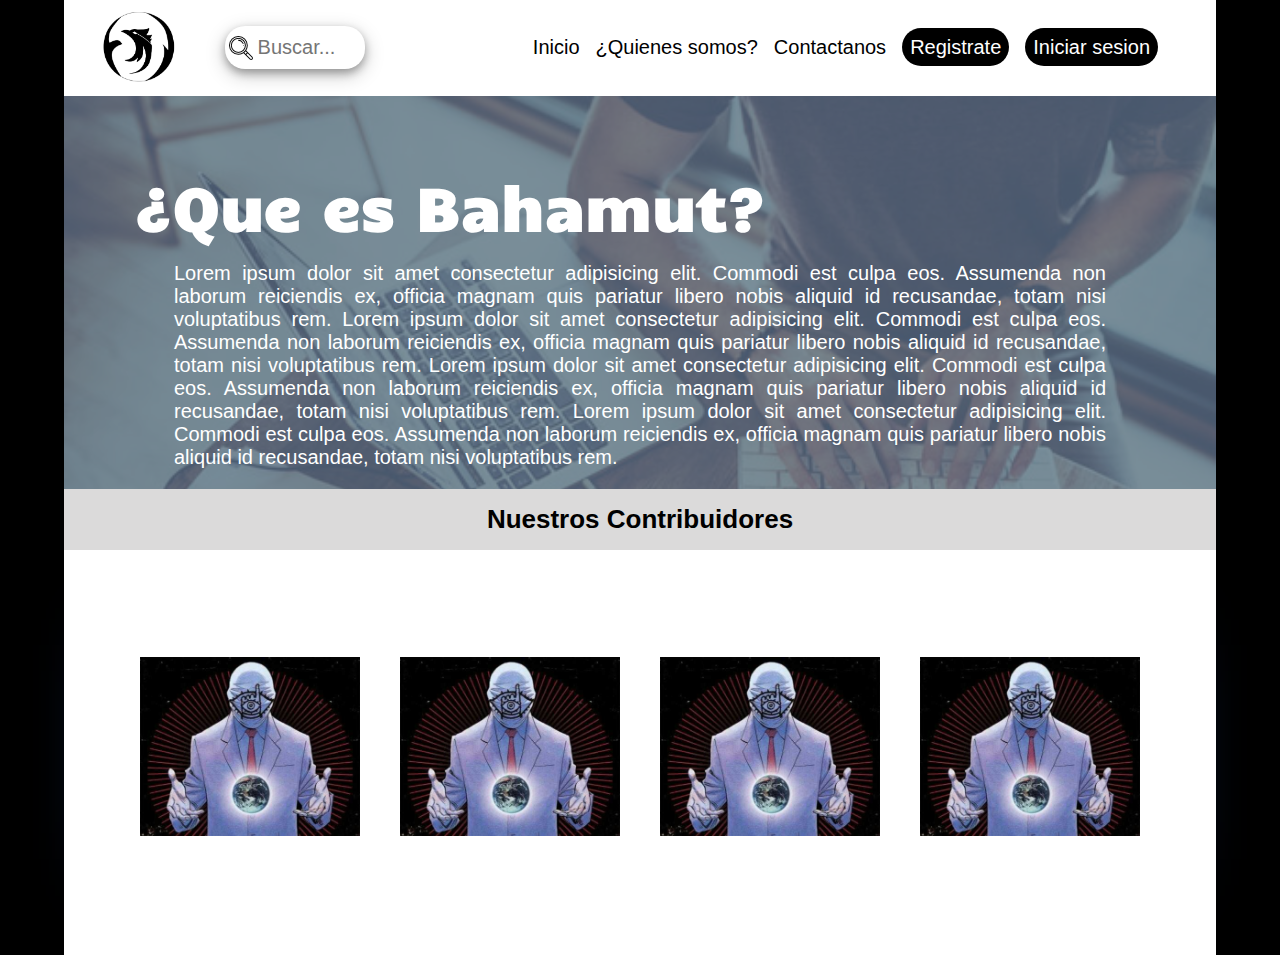
<file: index.html>
<!DOCTYPE html>
<html lang="en">
<head>
    <meta charset="UTF-8">
    <meta name="viewport" content="width=device-width, initial-scale=1.0">
    <title>Bahamut</title>
    <link rel="stylesheet" href="estilos.css">
    <link rel="stylesheet" href="https://cdnjs.cloudflare.com/ajax/libs/font-awesome/5.14.0/css/all.min.css">
    <link href='https://fonts.googleapis.com/css?family=Candal' rel='stylesheet'>
</head>
<body>
    <div class="page">
        <header>
            <nav class="nav-main">
                <img src="images/logo.PNG" class="log-nav">
                <ul class="navegacion">
                    <form>
                        <input type="text" class="search-nav" placeholder="Buscar...">
                    </form>
                </ul>
                <ul class="menu">
                    <li><a href="index.html">Inicio</a></li>
                    <li><a href="whoare.html">¿Quienes somos?</a></li>
                    <li><a href="#">Contactanos</a></li>
                    <li class="loggin"><a href="#">Registrate</a></li>
                    <li class="loggin"><a href="#">Iniciar sesion</a></li>  
                </ul>
            </nav>
        </header>

        <section class="banner">
            <div class="op-banner">
                <h1>¿Que es Bahamut?</h1> <br>
                <p>Lorem ipsum dolor sit amet consectetur adipisicing elit. Commodi est culpa eos.
                 Assumenda non laborum reiciendis ex, officia magnam quis pariatur libero nobis aliquid id recusandae,
                  totam nisi voluptatibus rem.
                  Lorem ipsum dolor sit amet consectetur adipisicing elit. Commodi est culpa eos.
                  Assumenda non laborum reiciendis ex, officia magnam quis pariatur libero nobis aliquid id recusandae,
                   totam nisi voluptatibus rem.
                   Lorem ipsum dolor sit amet consectetur adipisicing elit. Commodi est culpa eos.
                 Assumenda non laborum reiciendis ex, officia magnam quis pariatur libero nobis aliquid id recusandae,
                  totam nisi voluptatibus rem.
                  Lorem ipsum dolor sit amet consectetur adipisicing elit. Commodi est culpa eos.
                 Assumenda non laborum reiciendis ex, officia magnam quis pariatur libero nobis aliquid id recusandae,
                  totam nisi voluptatibus rem.</p>
            </div>
        </section>
        <div class="head-contrib">
            <h1>Nuestros Contribuidores</h1>
        </div>
        <section class="contribuidores"> <!--PONGAN AQUI SU PERFIL, SUS SKILLS , SUS REDES :V-->
            
            <div class="box">
                <div class="imgBx">
                    <img src="images/rox.jpg" alt="rozito-perfil">
                </div>
                <div class="contenido">
                    <h2>Santiago Rozo <br> <span>Junior Developer</span></h2>
                </div>

            </div>
            <div class="box">
                <div class="imgBx">
                    <img src="images/rox.jpg" alt="rozito-perfil">
                </div>
                <div class="contenido">
                    <h2>Joseph vallejo <br> <span>Junior Developer</span></h2>
                </div>

            </div>
            <div class="box">
                <div class="imgBx">
                    <img src="images/rox.jpg" alt="rozito-perfil">
                </div>
                <div class="contenido">
                    <h2>Sebastian Nieto <br> <span>Junior Developer</span></h2>
                </div>

            </div>
            <div class="box">
                <div class="imgBx">
                    <img src="images/rox.jpg" alt="rozito-perfil">
                </div>
                <div class="contenido">
                    <h2>Javier Bonilla <br> <span>Junior Developer</span></h2>
                </div>

            </div>
        </section>

        <section>

        </section>
        <footer>

        </footer>
    </div>
</body>
</html>
</file>
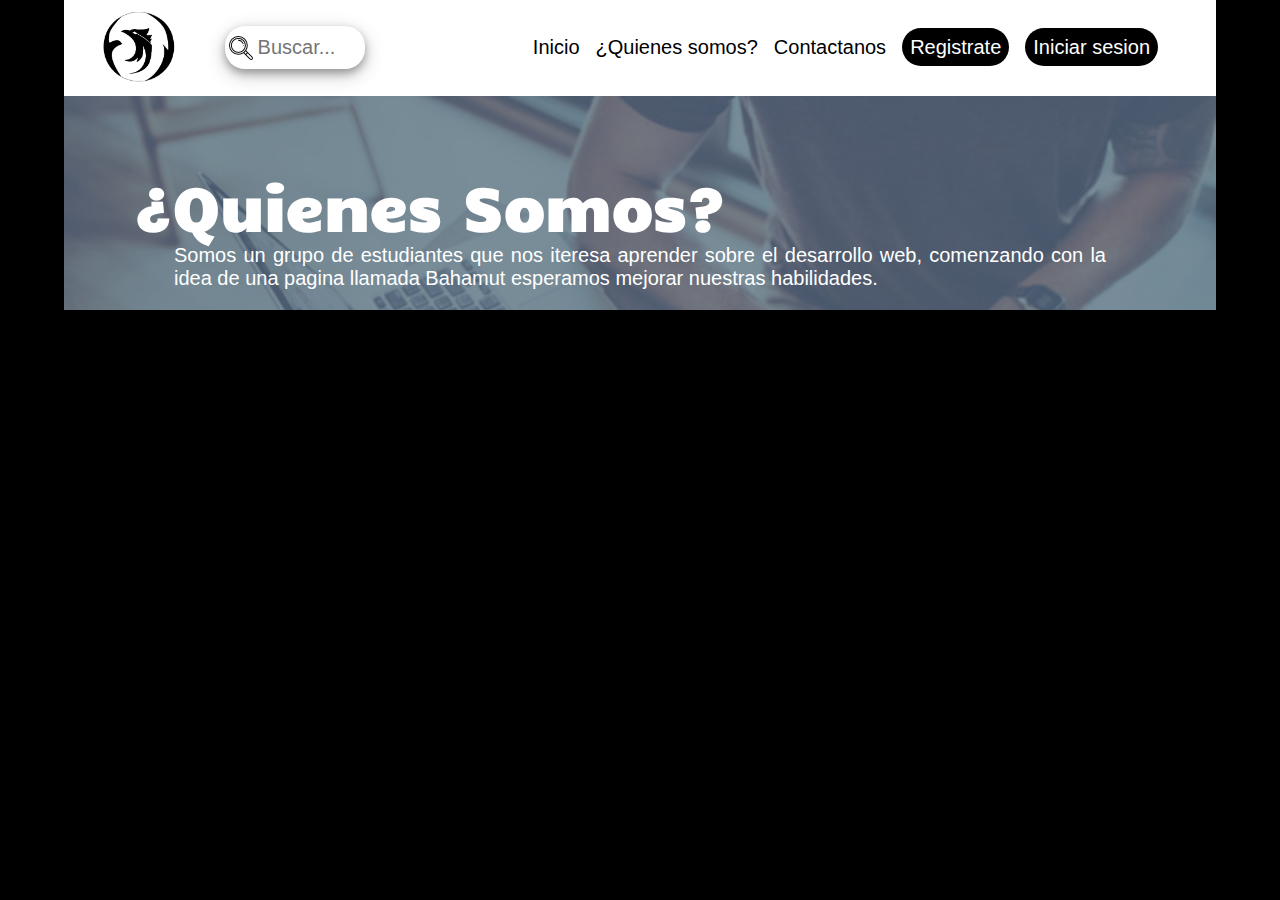
<file: whoare.html>
<!DOCTYPE html>
<html lang="en">
<head>
    <meta charset="UTF-8">
    <meta name="viewport" content="width=device-width, initial-scale=1.0">
    <title>Quienes somos</title>
    <link rel="stylesheet" href="https://cdnjs.cloudflare.com/ajax/libs/font-awesome/5.14.0/css/all.min.css">
    <link href='https://fonts.googleapis.com/css?family=Candal' rel='stylesheet'>
    <link rel="stylesheet" href="estilos.css">
</head>
<body>
    <div class="page">
        <header>
            <nav class="nav-main">
                <img src="images/logo.PNG" class="log-nav">
                <ul class="navegacion">
                    <form>
                        <input type="text" class="search-nav" placeholder="Buscar...">
                    </form>
                </ul>
                <ul class="menu">
                    <li><a href="index.html">Inicio</a></li>
                    <li><a href="#">¿Quienes somos?</a></li>
                    <li><a href="#">Contactanos</a></li>
                    <li class="loggin"><a href="#">Registrate</a></li>
                    <li class="loggin"><a href="#">Iniciar sesion</a></li>  
                </ul>
            </nav>
        </header>
        <div class="banner">
            <div class="op-banner">
            <h1>¿Quienes Somos?</h1>
            <p>Somos un grupo de estudiantes que nos iteresa aprender sobre
                el desarrollo web, comenzando con la idea de una pagina llamada
                Bahamut esperamos mejorar nuestras habilidades.
            </p>
            </div>
        </div>
    </div>
</body>
</html>
</file>
<file: estilos.css>
*{
    box-sizing: border-box;
    margin: 0;
    padding: 0;
}

body {
    background: black;
}

.page {
    width: 90%;
    margin: auto; /*centrar el div*/
}


.log-nav {
    width: 8%;
    margin-left: 20px;
}

a {
    color: black;  /*quitar estilos predeterminados de las listas*/
    text-decoration: none;
    font-family: Arial, Helvetica, sans-serif;
}
ul {
    list-style: none;
}

.nav-main {
    font-size: 20px;
    background-color: white;
    display: flex; /*permite organizar elementos */
    justify-content: center; /*separar elementos*/
    flex-wrap: wrap;
    align-items: center; /*centro del nav*/
    padding: 10px;
}

.nav-main ul { /*la listas se organizan */
    display: flex;
}
.nav-main ul li { /* espacio a los elementos de li*/
    padding: 8px;
    text-align: justify;
}

.nav-main ul.navegacion { /*de nav el ul que contenga la clase navegacion */
    flex: 1;
    margin-left: 40px;
}
.nav-main ul.menu {
    margin-right: 40px;
}
.nav-main ul li.loggin a {
    box-sizing: border-box;
    padding: 8px;
    border: none;
    border-radius: 20px;
    background-color: black;
    color: white
}
.search-nav {
    width: 140px;
    box-sizing: border-box;
    border: none;
    border-radius: 20px;
    font-size: 20px;
    box-shadow: 0 4px 8px 0 rgba(0, 0, 0, .3), 0 6px 20px 0 rgba(0, 0, 0, .22);
    background-image: url('images/encontrar.png');
    background-position: 4px 10px;  /* cordenadas x, y*/
    background-repeat: no-repeat;
    padding: 10px 10px 10px 33px; /*padding (top, right, bottom, left)*/
    transition: width 0.4s;
}

.search-nav:focus {
    width: 480px;
}

.banner {
    background-image: url('images/banner.jpg');
    background-repeat: no-repeat;
    background-size: 100%;
}

.op-banner {
    background-color: rgba(91, 120, 145, 0.7);
}
.banner div h1 {
    font-size: 60px; 
    font-family: 'Candal';
    color: white;
    padding: 70px 70px 0px 70px;
}
.banner div p {
    font-size: 20px;
    font-family: Arial, Helvetica, sans-serif;
    padding: 0px 110px 20px 110px;
    color: white;
    text-align: justify;
}

.head-contrib {
    background: rgb(219, 218, 218);
    font-size: 13px;
    font-family: Arial, Helvetica, sans-serif;
    padding: 15px;
    text-align: center;
}
.contribuidores {
    display: flex;
    justify-content: center;
    align-items: center;
    flex-wrap: wrap;
    min-height: 45vh; /*altura */
    background: white;
    justify-content: center;
}

.contribuidores .box {
    position: relative;
    width: 240px;
    height: 210px;
    display: flex;
    justify-content: center;
    align-items: center;
    margin: 10px;
    transition: 0.5s;
}
.contribuidores .box:hover {
    height: 300px;
}
.contribuidores .box .imgBx {
    position: absolute;
    top: 0;
    left: 0;
    width: 100%;
    height: 100%;
    padding: 10px;
    box-sizing: border-box;
}
.contribuidores .box .imgBx img {
    max-width: 100%;
    opacity: 1;
    transition: 0.5s;
}

.contribuidores .box:hover .imgBx img {
    opacity: 1;
}

.contribuidores .box:before {
    content: '';
    position: absolute;
    top: -2px;
    left: -2px;
    right: -2px;
    bottom: -2px;
    background: white;
    z-index: -1;
} 
.contribuidores .box:after {
    content: '';
    position: absolute;
    top: -2px;
    left: -2px;
    right: -2px;
    bottom: -2px;
    background: rgb(27, 99, 233);
    z-index: -2;
    filter: blur(40px);
} 

.contribuidores .box:before, .box:after {
    background: rgb(27, 99, 233);
}
.contribuidores .box .contenido {
    position: absolute;
    bottom: 0;
    left: 10px;
    right: 10px;
    bottom: 10px;
    height: 90px;
    background: rgba(0, 0, 0, 0.3);
    display: flex;
    justify-content: center;
    align-items: center;
    text-align: center;
    opacity: 0;
    transition: 0.5s;
}
.contribuidores .box:hover .contenido {
    opacity: 1;    
}
.contribuidores .box h2 {
    font-size: 20px;
    font-family: 'Candal';
    color: black;
    font-weight: 500px;
    line-height: 20px;
    letter-spacing: 1px;

}
.contribuidores .box h2 span{
    font-size: 12px;
    color: black;
    font-weight: 200px;
    letter-spacing: 2px;

}
</file>
